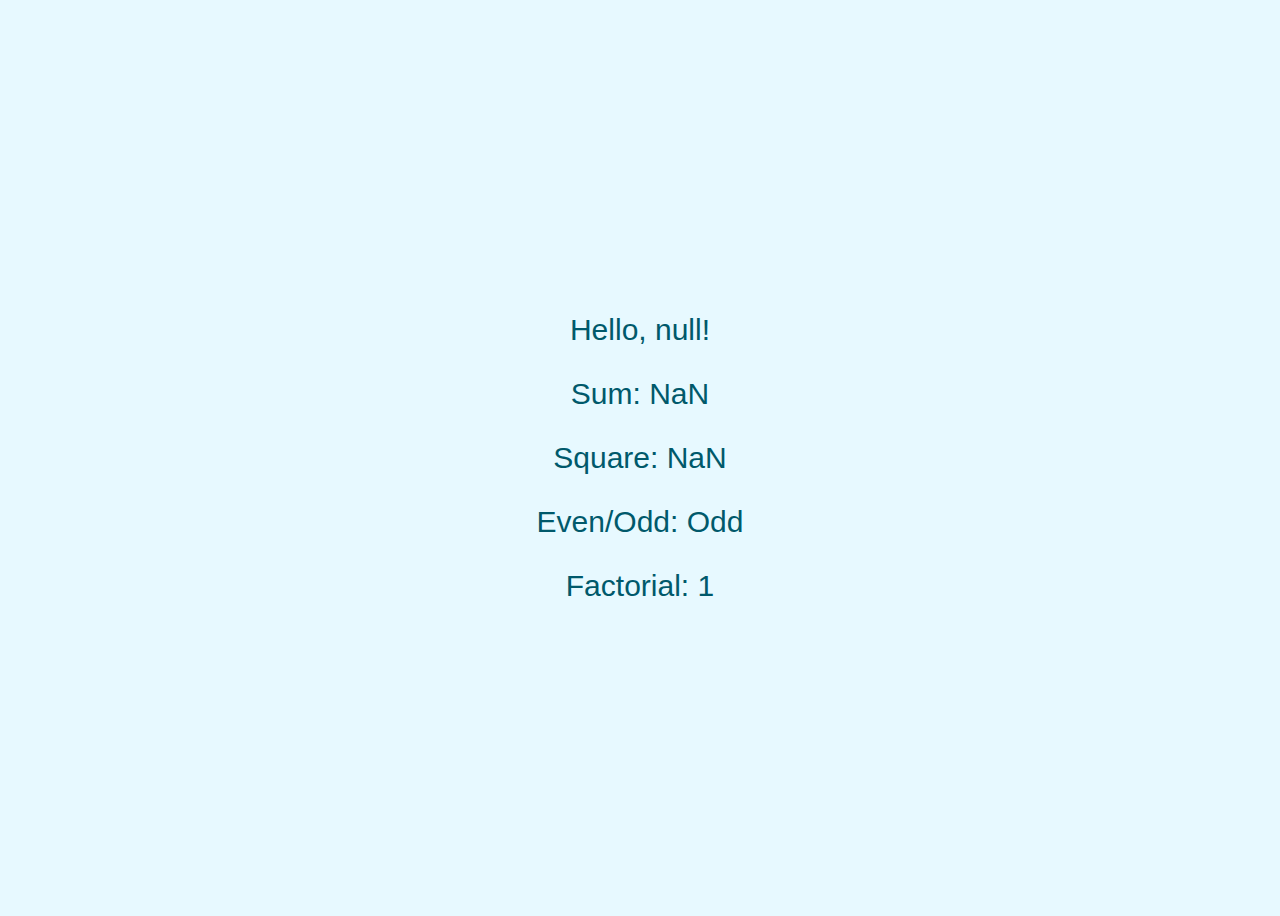
<file: index.html>
<!DOCTYPE html>
<html lang="en">

<head>
    <meta charset="UTF-8">
    <meta name="viewport" content="width=device-width, initial-scale=1.0">
    <title>Practice Questions</title>
</head>
<style>
    body {
        background-color: rgb(231, 249, 255);
        color: rgb(0, 89, 107);
        font-family: Arial, sans-serif;
        display: flex;
        justify-content: center;
        align-items: center;
        height: 100vh;
        text-align: center;
        font-size: 30px;
    }
</style>

<body>
    <div id="output"></div>
    <script src="questions.js"></script>
</body>

</html>
</file>
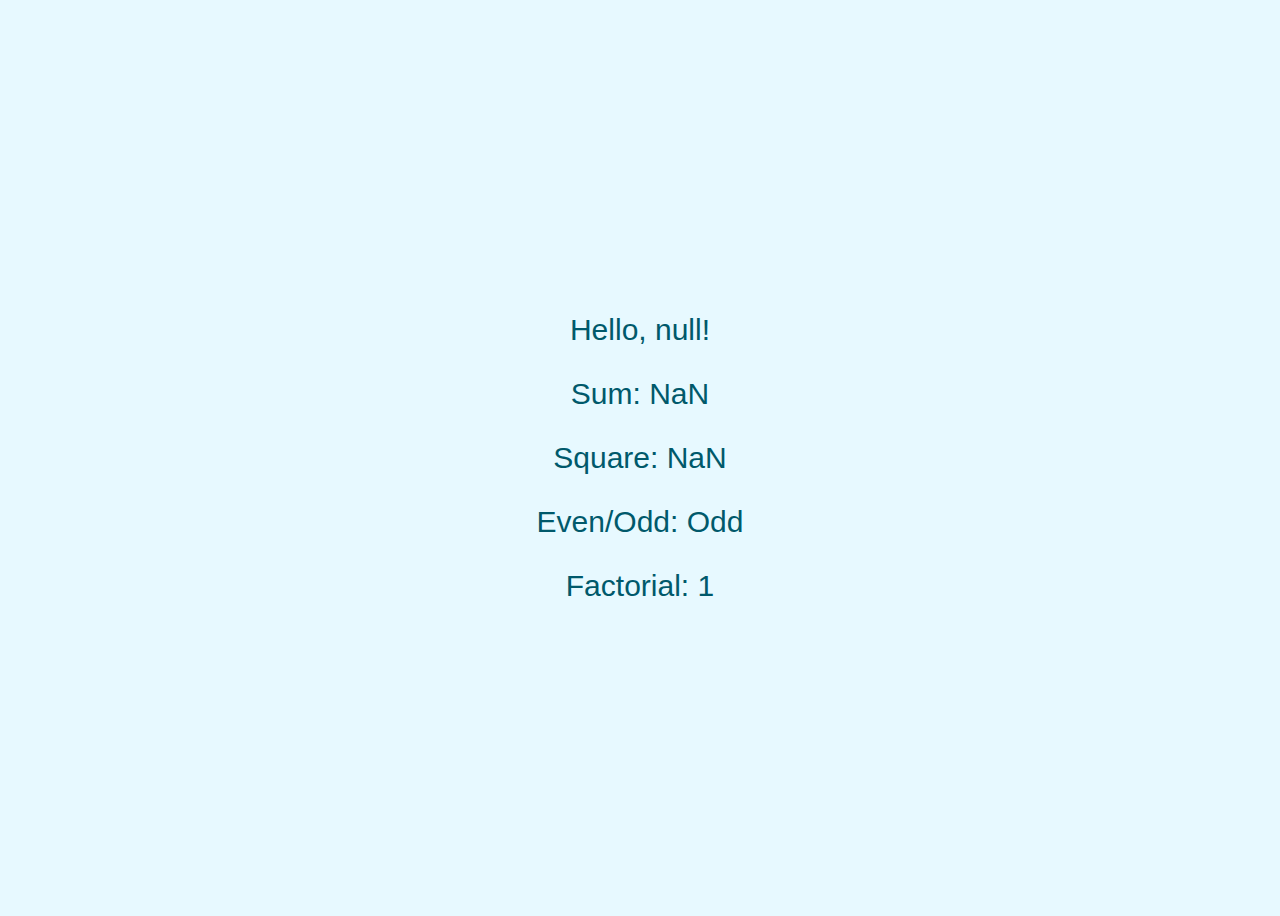
<file: Practice Questions JS/index.html>
<!DOCTYPE html>
<html lang="en">

<head>
    <meta charset="UTF-8">
    <meta name="viewport" content="width=device-width, initial-scale=1.0">
    <title>Practice Questions</title>
</head>
<style>
    body {
        background-color: rgb(231, 249, 255);
        color: rgb(0, 89, 107);
        font-family: Arial, sans-serif;
        display: flex;
        justify-content: center;
        align-items: center;
        height: 100vh;
        text-align: center;
        font-size: 30px;
    }
</style>

<body>
    <div id="output"></div>
    <script src="questions.js"></script>
</body>

</html>
</file>
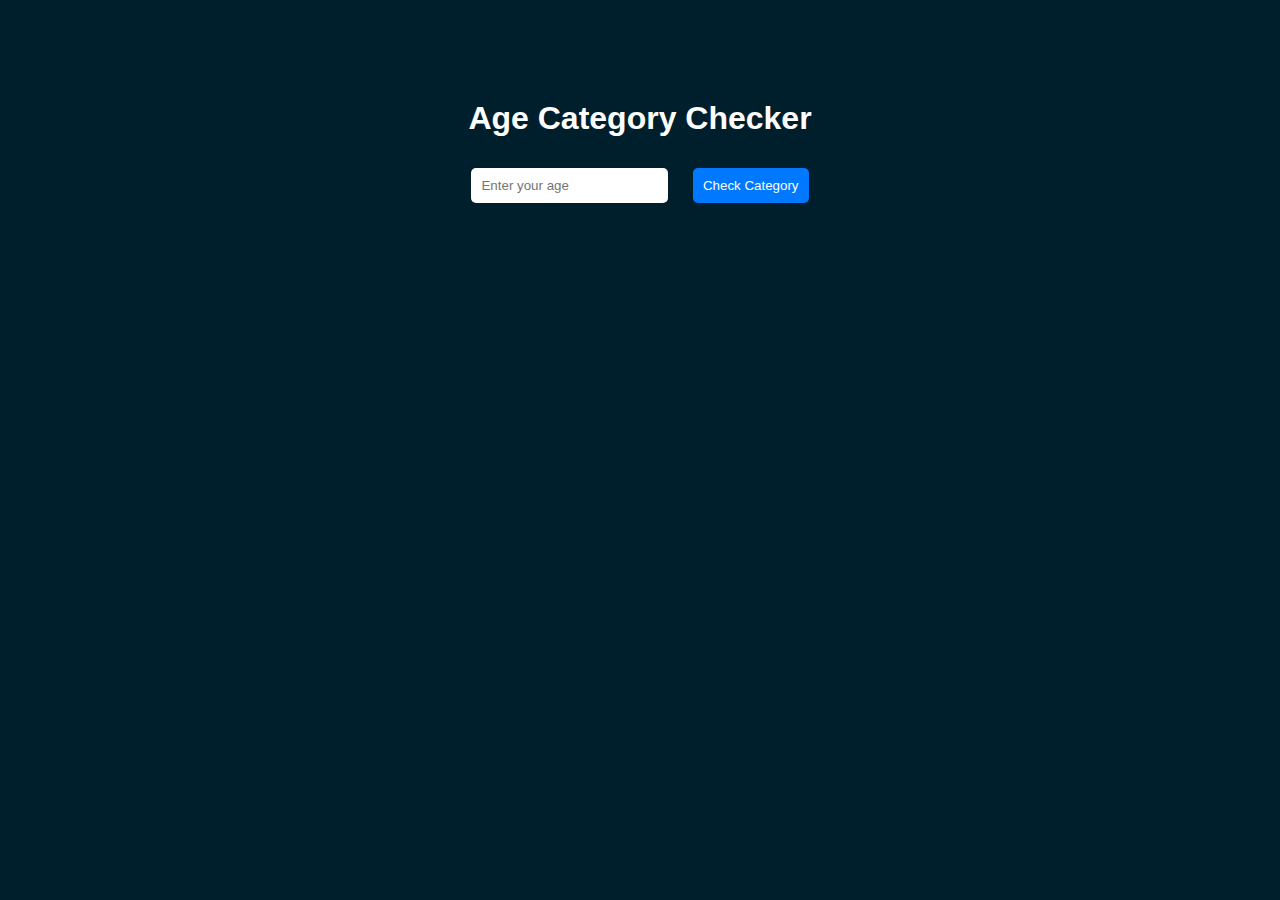
<file: agechecker.html>
<!DOCTYPE html>
<html lang="en">

<head>
    <meta charset="UTF-8">
    <title>Age Category Checker</title>
    <link rel="stylesheet" href="agechecker.css">
</head>

<body>

    <h1>Age Category Checker</h1>
    <input type="number" id="age" placeholder="Enter your age" />
    <button onclick="checkAge()">Check Category</button>
    <p id="result"></p>

    <script src="agechecker.js"></script>

</body>

</html>
</file>
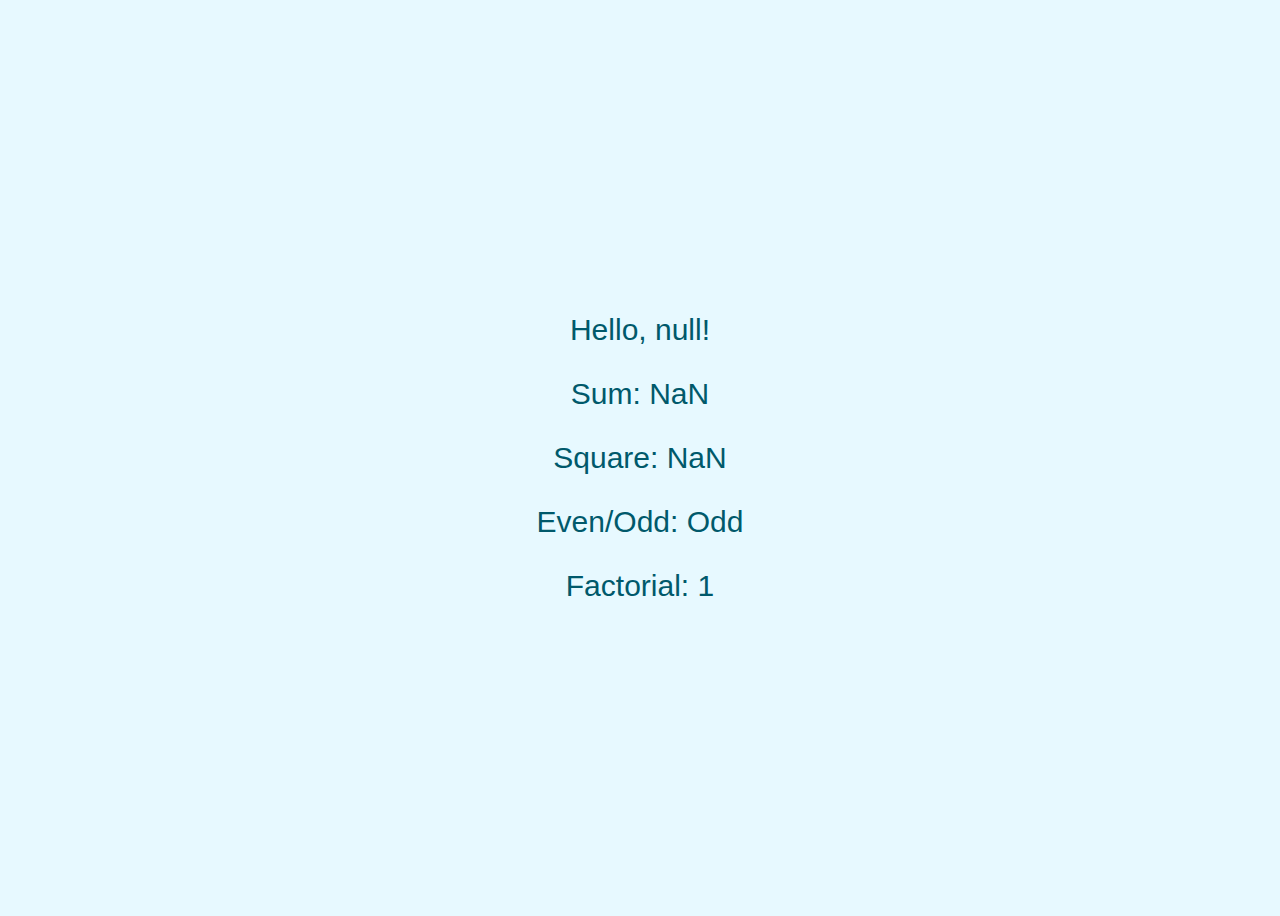
<file: questions.html>
<!DOCTYPE html>
<html lang="en">

<head>
    <meta charset="UTF-8">
    <meta name="viewport" content="width=device-width, initial-scale=1.0">
    <title>Practice Questions</title>
</head>
<style>
    body {
        background-color: rgb(231, 249, 255);
        color: rgb(0, 89, 107);
        font-family: Arial, sans-serif;
        display: flex;
        justify-content: center;
        align-items: center;
        height: 100vh;
        text-align: center;
        font-size: 30px;
    }
</style>

<body>
    <div id="output"></div>
    <script src="questions.js"></script>
</body>

</html>
</file>
<file: agechecker.css>
body {
    background-color: #001f2d;
    color: white;
    font-family: Arial, sans-serif;
    text-align: center;
    margin-top: 100px;
}

input,
button {
    padding: 10px;
    margin: 10px;
    border-radius: 5px;
    border: none;
}

button {
    background-color: #0078ff;
    color: white;
    cursor: pointer;
}

button:hover {
    background-color: #005ecb;
}
</file>
